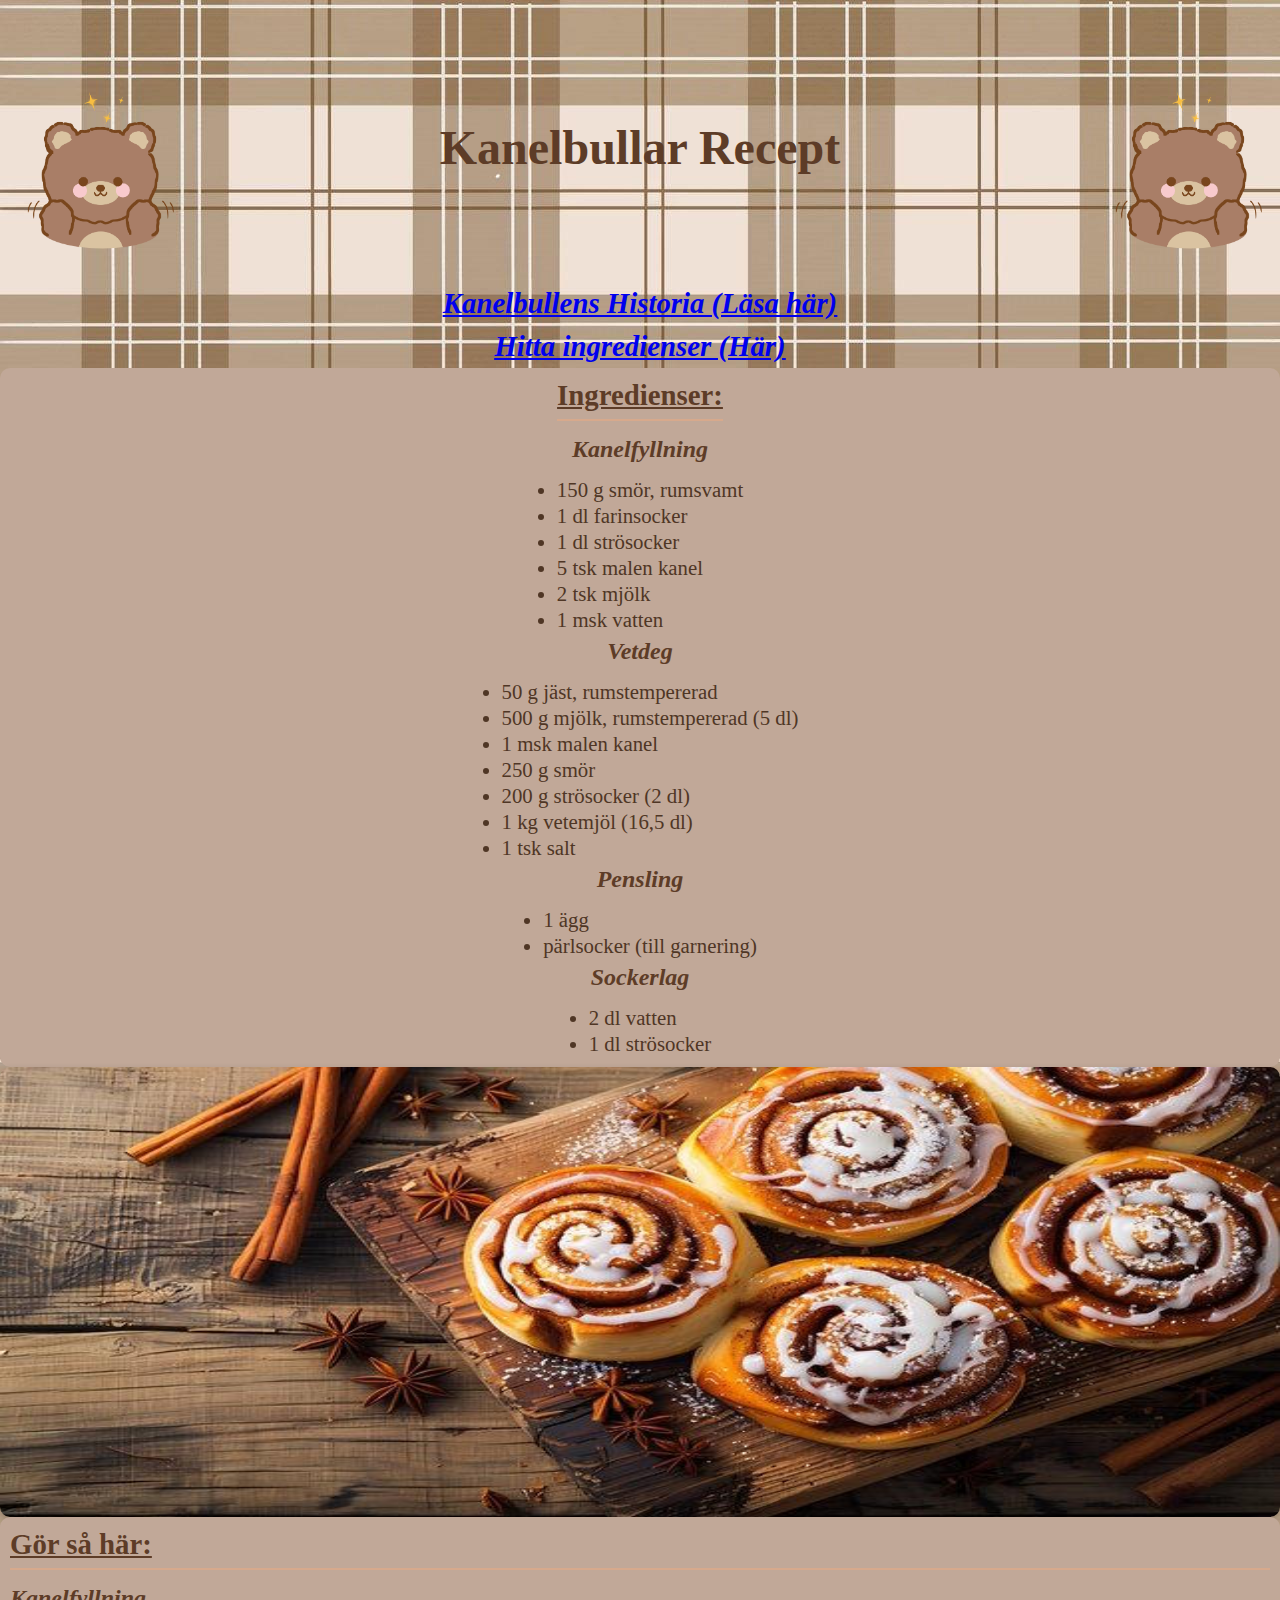
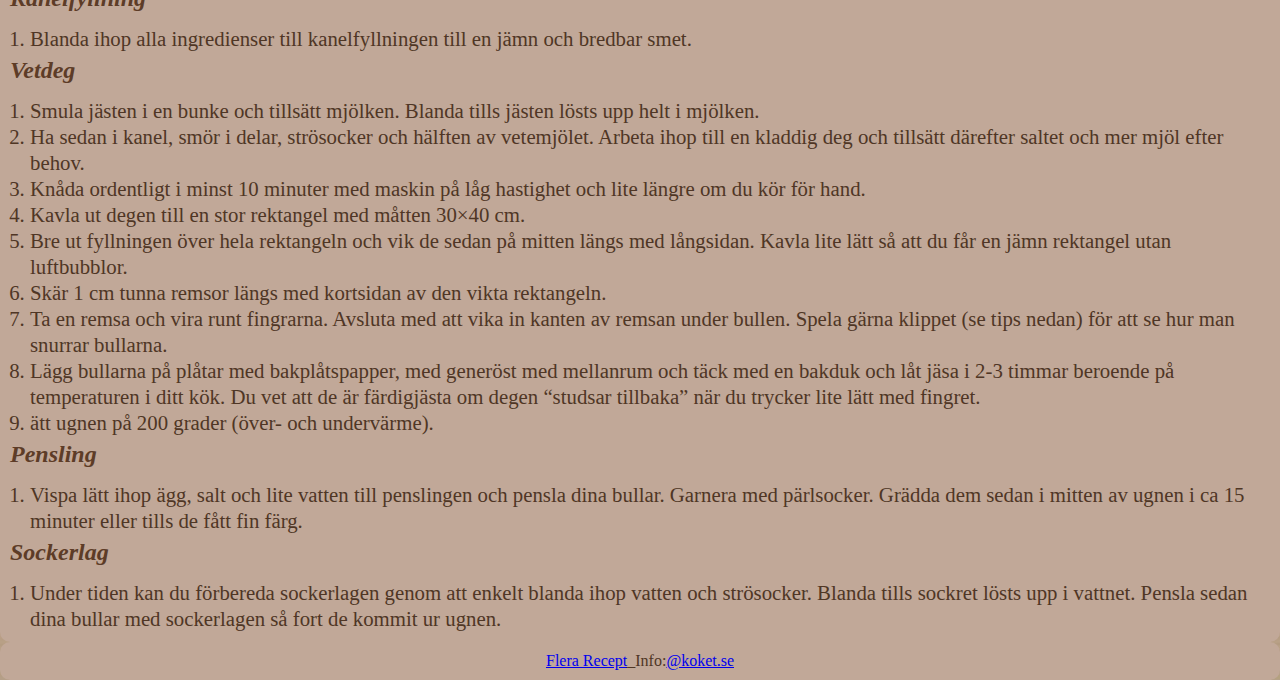
<file: index.html>
<!--
Namn: Daria
Klass: TE23E
-->

<!DOCTYPE html>
<html lang="sv">

<head>
    <meta charset="UTF-8">
    <meta name="viewport" content="width=device-width, initial-scale=1.0">
    <title>Kanelbullar Recept</title>
    <link rel="stylesheet" href="styles.css">
</head>

<body>
    <div class="container">
        <!-- Header -->
        <header>
            <img id="björn" src="/img/cutebear.png">
            <h1>Kanelbullar Recept</h1>
            <img id="björn" src="/img/cutebear.png">
        </header>
        <h2>
            <a href="http://127.0.0.1:5501/historia.html"><u>Kanelbullens Historia (Läsa här)</u></a>
        </h2>
        <h2>
            <a href="http://127.0.0.1:5501/attKopa.html"><u>Hitta ingredienser (Här)</u></a>
        </h2>

        <!--Main-->
        <!-- Ingredients -->
        <div>
            <section class="ingredients">
                <h3><u>Ingredienser:</u></h3>
                <p><strong>Kanelfyllning</strong></p>
                <ul>
                    <li>150 g smör, rumsvamt</li>
                    <li>1 dl farinsocker</li>
                    <li>1 dl strösocker</li>
                    <li>5 tsk malen kanel</li>
                    <li>2 tsk mjölk</li>
                    <li>1 msk vatten</li>
                </ul>

                <p><strong>Vetdeg</strong></p>
                <ul>
                    <li>50 g jäst, rumstempererad</li>
                    <li>500 g mjölk, rumstempererad (5 dl)</li>
                    <li>1 msk malen kanel</li>
                    <li>250 g smör</li>
                    <li>200 g strösocker (2 dl)</li>
                    <li>1 kg vetemjöl (16,5 dl)</li>
                    <li>1 tsk salt</li>
                </ul>

                <p><strong>Pensling</strong></p>
                <ul>
                    <li>1 ägg</li>
                    <li>pärlsocker (till garnering)</li>
                </ul>

                <p><strong>Sockerlag</strong></p>
                <ul>
                    <li>2 dl vatten</li>
                    <li>1 dl strösocker</li>
                </ul>
            </section>
        </div>

        <!-- Center Image -->
            <img id="center-image" src="/img/bullar.jpg">

        <!-- Instructions -->
        <div>
            <section class="instructions">
                <h3><u>Gör så här:</u></h3>
                <p><strong>Kanelfyllning</strong></p>
                <ol>
                    <li>Blanda ihop alla ingredienser till kanelfyllningen till en jämn och bredbar smet.</li>
                </ol>
                <p><strong>Vetdeg</strong></p>
                <ol>
                    <li>Smula jästen i en bunke och tillsätt mjölken. Blanda tills jästen lösts upp helt i mjölken.</li>
                    <li>Ha sedan i kanel, smör i delar, strösocker och hälften av vetemjölet. Arbeta ihop till en
                        kladdig deg och tillsätt därefter saltet och mer mjöl efter behov.</li>
                    <li>Knåda ordentligt i minst 10 minuter med maskin på låg hastighet och lite längre om du kör för
                        hand.</li>
                    <li>Kavla ut degen till en stor rektangel med måtten 30×40 cm.</li>
                    <li>Bre ut fyllningen över hela rektangeln och vik de sedan på mitten längs med långsidan. Kavla
                        lite lätt så att du får en jämn rektangel utan luftbubblor.</li>
                    <li>Skär 1 cm tunna remsor längs med kortsidan av den vikta rektangeln.</li>
                    <li>Ta en remsa och vira runt fingrarna. Avsluta med att vika in kanten av remsan under bullen.
                        Spela gärna klippet (se tips nedan) för att se hur man snurrar bullarna.</li>
                    <li>Lägg bullarna på plåtar med bakplåtspapper, med generöst med mellanrum och täck med en bakduk
                        och låt jäsa i 2-3 timmar beroende på temperaturen i ditt kök. Du vet att de är färdigjästa om
                        degen “studsar tillbaka” när du trycker lite lätt med fingret.</li>
                    <li>ätt ugnen på 200 grader (över- och undervärme).</li>
                </ol>
                <p><strong>Pensling</strong></p>
                <ol>
                    <li>Vispa lätt ihop ägg, salt och lite vatten till penslingen och pensla dina bullar. Garnera med
                        pärlsocker. Grädda dem sedan i mitten av ugnen i ca 15 minuter eller tills de fått fin färg.
                    </li>
                </ol>
                <p><strong>Sockerlag</strong></p>
                <ol>
                    <li>Under tiden kan du förbereda sockerlagen genom att enkelt blanda ihop vatten och strösocker.
                        Blanda tills sockret lösts upp i vattnet. Pensla sedan dina bullar med sockerlagen så fort de
                        kommit ur ugnen.</li>
                </ol>
            </section>
        </div>
        <!--Main(end)-->

        <div class="footer">
            <a href="https://www.koket.se/"> Flera Recept </a>
            _Info: <a href="https://mail.google.com/mail/u/0/#inbox?compose=new"> @koket.se</a>
        </div>
    </div>
</body>

</html>
</file>
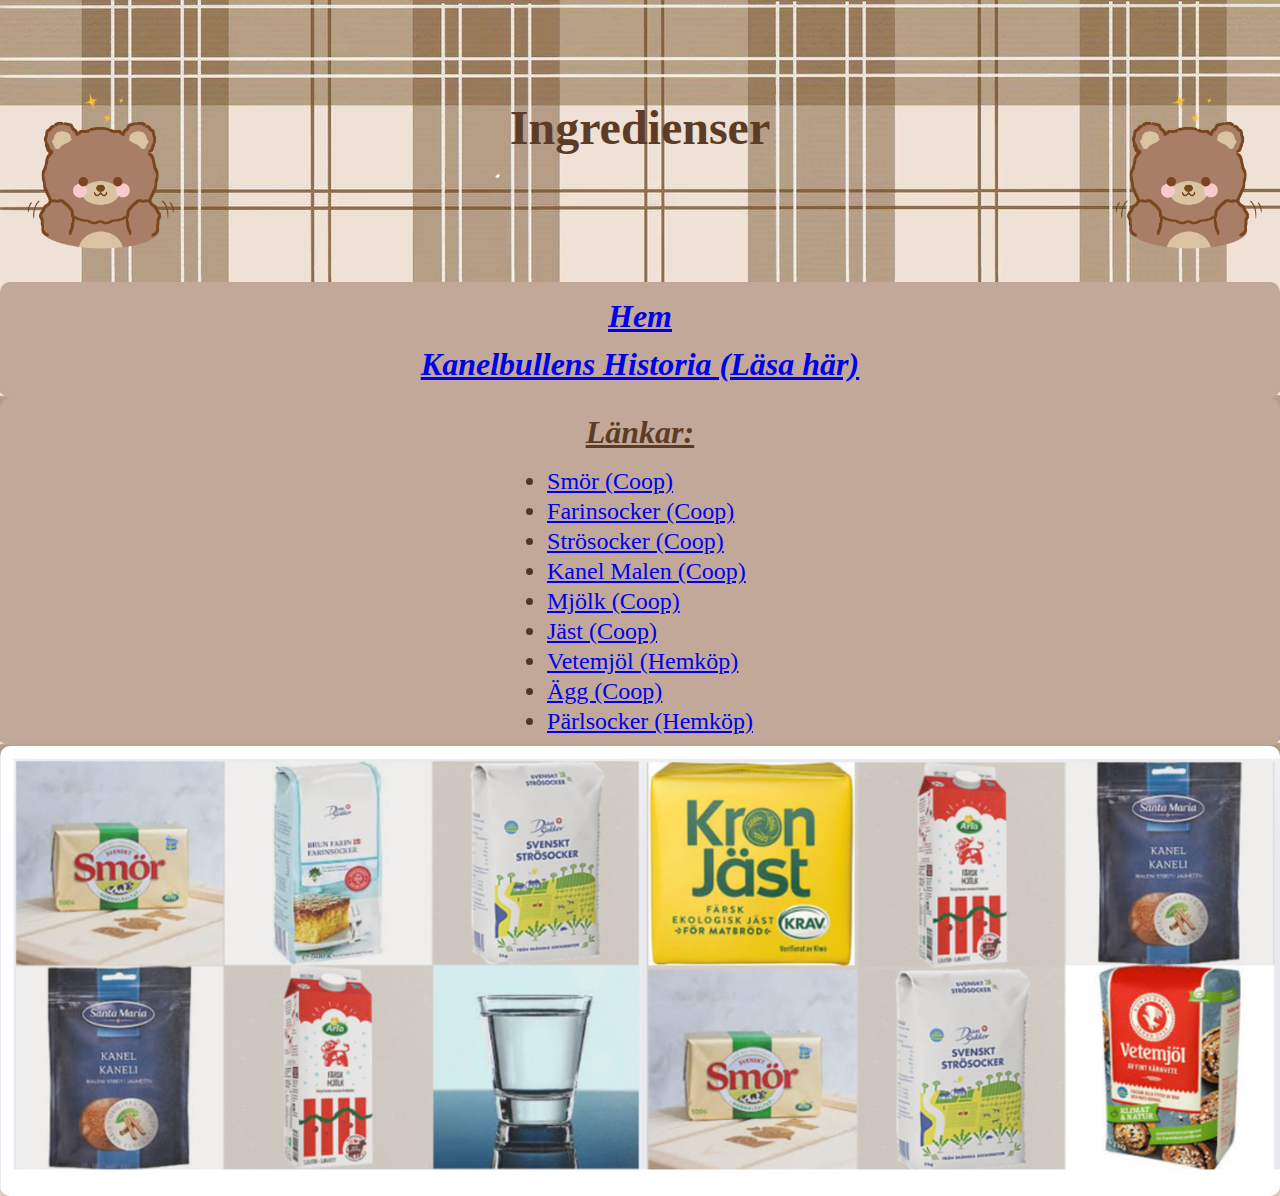
<file: attKopa.html>
<!DOCTYPE html>
<html lang="en">

<head>
    <meta charset="UTF-8">
    <meta name="viewport" content="width=device-width, initial-scale=1.0">
    <title>Ingredienser</title>
    <link rel="stylesheet" href="styles3.css">
</head>

<body>
    <div class="container">
        <!-- Header -->
        <header>
            <img id="björn" src="/img/cutebear.png">
            <h1>Ingredienser</h1>
            <img id="björn" src="/img/cutebear.png">
        </header>

        <div class="byt">
            <h2>
                <a href="http://127.0.0.1:5501/index.html"><u>Hem</u></a>
            </h2>
            <h2>
                <a href="http://127.0.0.1:5501/historia.html"><u>Kanelbullens Historia (Läsa här)</u></a>
            </h2>
        </div>

        <div class="länkar">
            <h2><u>Länkar:</u></h2>
            <ul>
                <li>
                    <a
                        href="https://www.coop.se/handla/varor/mejeri-agg/smor-margarin/mat-baksmor-margarin/smor-normalsaltat-7310865005168">Smör (Coop)</a>
                </li>
                <li>
                    <a
                        href="https://www.coop.se/handla/varor/skafferi/bakning/socker-sotning/farinsocker-5701259000661">Farinsocker (Coop)</a>
                </li>
                <li>
                    <a
                        href="https://www.coop.se/handla/varor/skafferi/bakning/socker-sotning/strosocker-7310340002279">Strösocker (Coop)</a>
                </li>
                <li>
                    <a
                        href="https://www.coop.se/handla/varor/kryddor-smaksattare/kryddor-orter/kryddor-k-p/kanel-malen-7311311004803">Kanel Malen (Coop)</a>
                </li>
                <li>
                    <a
                        href="https://www.coop.se/handla/varor/mejeri-agg/mjolk/standardmjolk/standardmjolk-farsk-7310865000361">Mjölk (Coop)</a>
                </li>
                <li>
                    <a href="https://www.coop.se/handla/varor/mejeri-agg/agg-jast/jast/kronjast-farsk-73500308">Jäst (Coop)</a>
                </li>
                <li>
                    <a href="https://www.hemkop.se/produkt/Vetemjol-101243524_ST">Vetemjöl (Hemköp)</a>
                </li>
                <li>
                    <a href="https://www.coop.se/handla/varor/mejeri-agg/agg-jast/agg">Ägg (Coop)</a>
                </li>
                <li>
                    <a href="https://www.hemkop.se/produkt/Parlsocker-100603376_ST">Pärlsocker (Hemköp)</a>
                </li>
            </ul>
        </div>

        <img id="ingredienser" src="/img/ingredienser.png">
    </div>

</body>

</html>
</file>
<file: styles.css>
/*
Namn: Daria
Klass: TE23E
*/

* {
    margin: 0;
    padding: 0;
    /*Återställer margin och padding till 0 för alla element.*/
    box-sizing: border-box;
    /*Ställ in box-sizing till border-box för att inkludera padding och border i den angivna bredden och höjden*/
}

body {
    font-family: 'Georgia', serif;
    /*Ställer in typsnitt*/
    background-image: url(/img/background.jpg);
    /*Lägger till bakgrundsbild*/
    display: flex;
    justify-content: center;
    align-items: center;
    /*Gör body till en flex-container och centrerar innehåll både horisontellt och vertikalt.*/
    min-height: 100vh;
    /*Ställer in minsta höjd till 100vh*/
}

.container {
    grid-template-columns: 1fr 1fr 1fr;
    grid-template-rows: auto 1fr 1fr 1ft;
    /*Definierar ett grid-layout med specifika rader och kolumner*/
    gap: 10px;
    /*Lägger till mellanrum mellan elementen.*/
    position: relative;
    /*Positionerar containern relativt till andra element.*/
    width: 1500px;
    height: 100vh;
    /*Anger en fast bredd och höjd.*/
}

.container>div {
    border: 5px #4f3625;
    background-color: #c1a898;
    padding: 10px;
    box-sizing: border-box;
    border-radius: 10px;
    /*Lägger till en kantlinje, bakgrundsfärg, padding och avrundade hörn till alla direkt underordnade div-element.*/
}

/* Header */
header {
    display: flex;
    flex-direction: row;
    justify-content: space-between;
    margin-top: 70px;
    margin-bottom: 20px;
    /*Gör header till en flex-container och justerar elementen horisontellt.*/
}

header h1 {
    margin-top: 50px;
    font-size: 3rem;
    color: #5d3c27;
    font-weight: bold;
    /*Stylar huvudrubriken med storlek, färg och vikt.*/
}

h2 {
    text-align: center;
    font-size: 1.8rem;
    font-style: italic;
    color: #5d3c27;
    line-height: 1.5;
    /*Stylar underrubriker med storlek, placering, stil, färg och linjeavstånd.*/
}

#björn {
    grid-row: 2/5;
    grid-column: 1/2;
    width: 15%;
    height: 15%;
    border-radius: 10px;
    /*Positionerar och stylar ett specifikt element med ID:t "björn".*/
}

.ingredients {
    justify-items: center;
}

.ingredients h3,
.instructions h3 {
    font-size: 1.8rem;
    color: #5d3c27;
    margin-bottom: 10px;
    border-bottom: 2px solid #d7a98c;
    padding-bottom: 5px;
    line-height: 1.25;
    /*Stylar rubriker för ingredienser och instruktioner med storlek, färg, understrykning och linjeavstånd.*/
}

.ingredients ul,
.instructions ol {
    margin-left: 20px;
    margin-top: 10px;
    font-size: 1.3rem;
    color: #4f3625;
    line-height: 1.25;
    /*Stylar listor för ingredienser och instruktioner med indrag, storlek, färg och linjeavstånd.*/
}

p {
    font-size: 1.5rem;
    font-style: italic;
    color: #5d3c27;
    line-height: 1.5;
    /*Stylar vanliga textstycken med storlek, stil, färg och linjeavstånd.*/
}

/* Center Image */
#center-image {
    display: flex;
    justify-content: center;
    align-items: center;
    width: 100%;
    height: 50%;
    border-radius: 10px;
    box-shadow: 0 4px 8px rgba(0, 0, 0, 0.2);
    /*Centrerar och stylar ett bildområde med skugga.*/
}

.footer {
    grid-column: 1/4;
    /* Gör footern till en flex-container */
    display: flex;
    /* och centrerar innehållet */
    justify-content: center;
    color: #4f3625;
}
</file>
<file: styles3.css>
* {
    margin: 0;
    padding: 0;
    /*Återställer margin och padding till 0 för alla element.*/
    box-sizing: border-box;
    /*Ställ in box-sizing till border-box för att inkludera padding och border i den angivna bredden och höjden*/
}
body {
    font-family: 'Georgia', serif;
    /*Ställer in typsnitt*/
    background-image: url(/img/background.jpg);
    /*Lägger till bakgrundsbild*/
    display: flex;
    justify-content: center;
    align-items: center;
    /*Gör body till en flex-container och centrerar innehåll både horisontellt och vertikalt.*/
    min-height: 100vh;
    /*Ställer in minsta höjd till 100vh*/
}

.container {
    grid-template-columns: 1fr 1fr 1fr;
    grid-template-rows: auto 1fr 1fr 1ft;
    /*Definierar ett grid-layout med specifika rader och kolumner*/
    gap: 10px;
    /*Lägger till mellanrum mellan elementen.*/
    position: relative;
    /*Positionerar containern relativt till andra element.*/
    width: 1500px;
    height: 100vh;
    /*Anger en fast bredd och höjd.*/
}

.container > div {
    border: 5px #4f3625;
    background-color: #c1a898;
    padding: 10px;
    box-sizing: border-box;
    border-radius: 10px;
     /*Lägger till en kantlinje, bakgrundsfärg, padding och avrundade hörn till alla direkt underordnade div-element.*/
}

/* Header */
header {
    display: flex;
    flex-direction: row;
    justify-content: space-between;
    margin-top: 70px;
    margin-bottom: 20px;
    /*Gör header till en flex-container och justerar elementen horisontellt.*/
}
header h1 {
    text-align: center;
    margin-top: 30px;
    margin-bottom: 20px;
    font-size: 3rem;
    color: #5d3c27;
    font-weight: bold;
    /*Stylar huvudrubriken med storlek, färg och vikt.*/
}

#björn {
    grid-row: 2/5;
    grid-column: 1/2;
    width: 15%;
    height: 15%;
    border-radius: 10px;
    /*Positionerar och stylar ett specifikt element med ID:t "björn".*/

}
.länkar {
    justify-items: center;
}

h2 {
    font-size: 2rem;
    font-style: italic;
    color: #5d3c27;
    line-height: 1.5; 
    /*Stylar underrubriker med storlek, stil, färg och linjeavstånd.*/
}

 ul {
    margin-left: 20px;
    margin-top: 10px;
    font-size: 1.5rem;
    color: #4f3625;
    line-height: 1.25;
    /*Stylar listor för ingredienser med indrag, storlek, färg och linjeavstånd.*/
 }

 #ingredienser {
    display: flex;
    justify-content: center;
    align-items: center;
    width: 100%;
    height: 50%;
    border-radius: 10px;
    box-shadow: 0 4px 8px rgba(0, 0, 0, 0.2);
    /*Centrerar och stylar ett bildområde med skugga.*/
 }

 .byt {
    justify-items: center;
    /*Placering*/
 }
</file>
